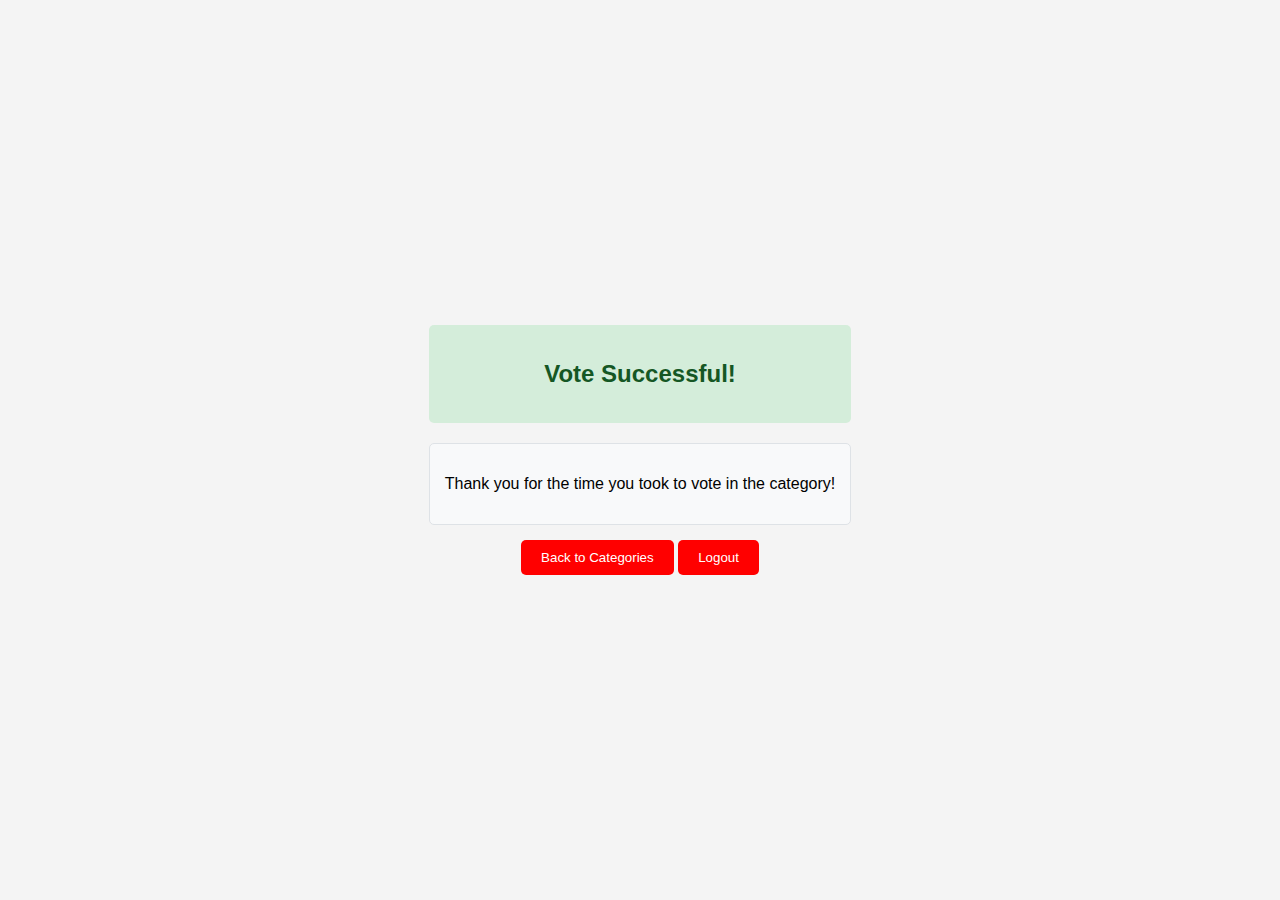
<file: success.html>
<!DOCTYPE html>
<html lang="en">
<head>
    <meta charset="UTF-8">
    <meta name="viewport" content="width=device-width, initial-scale=1.0">
    <title>Vote Successful</title>
    <link rel="stylesheet" href="styles.css">
</head>
<body>
    <div class="success-container">
        <div class="green-box">
            <h2>Vote Successful!</h2>
        </div>
        <div class="thank-you-box">
            <p>Thank you for the time you took to vote in the <span id="categoryTitle"></span> category!</p>
        </div>

        <!-- Back to Categories Button -->
        <button id="backToCategoriesBtn">Back to Categories</button>

        <!-- Logout Button -->
        <button id="logoutBtn">Logout</button>
    </div>

    <script src="success.js"></script>
</body>
</html>
</file>
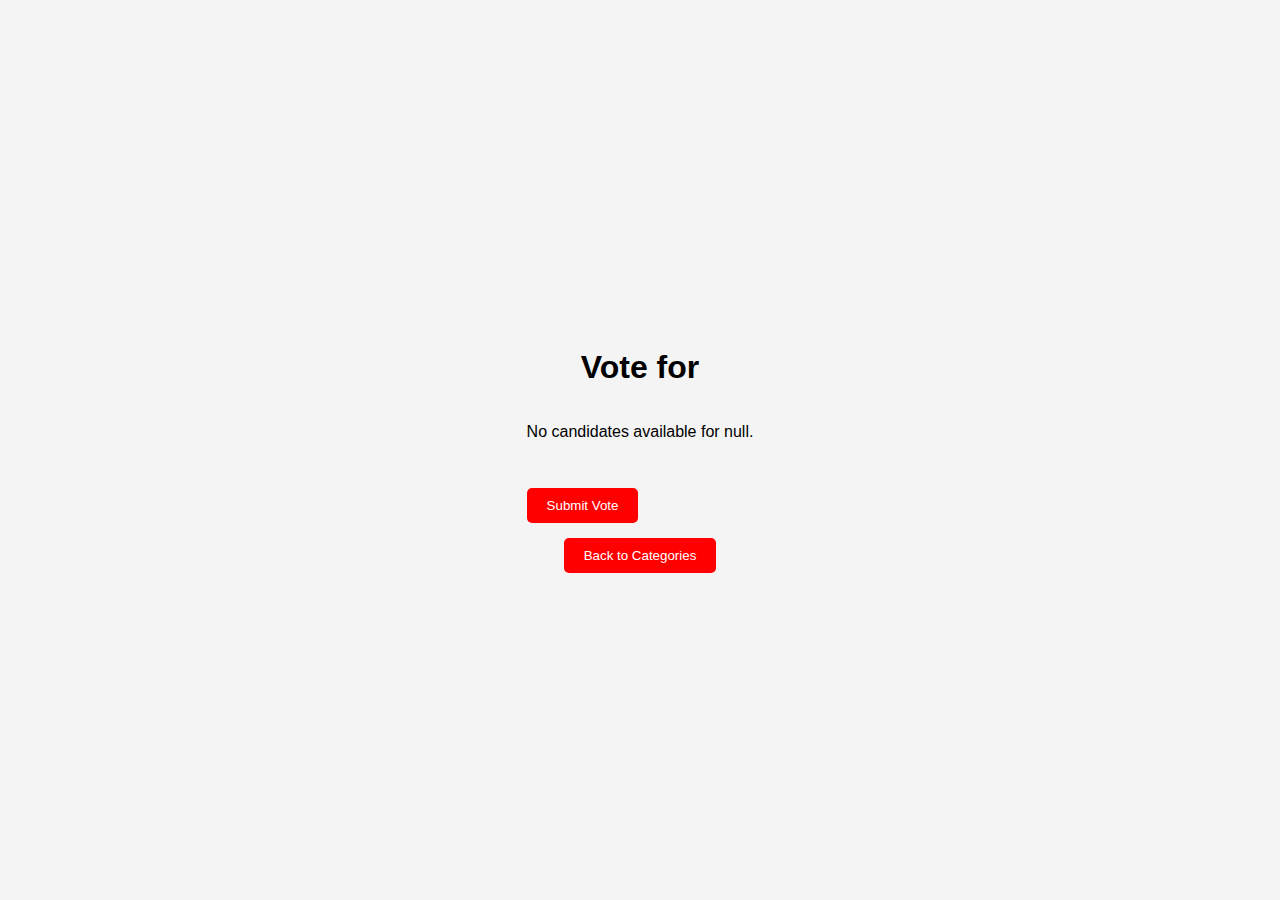
<file: vote.html>
<!DOCTYPE html>
<html lang="en">
<head>
    <meta charset="UTF-8">
    <meta name="viewport" content="width=device-width, initial-scale=1.0">
    <title>Vote</title>
    <link rel="stylesheet" href="styles.css">
</head>
<body>
    <h1>Vote for <span id="categoryName"></span></h1>
    
    <form id="voteForm">
        <div id="candidatesContainer" class="candidates">
            <!-- Candidates will be dynamically inserted here -->
        </div>
        <p id="errorMessage" style="color: red;"></p>
        <button type="submit">Submit Vote</button>
    </form>

    <button id="backBtn">Back to Categories</button>

    <script src="vote.js"></script>
</body>
</html>
</file>
<file: styles.css>
/* General styles */
body {
    font-family: Arial, sans-serif;
    margin: 0;
    padding: 0;
    background-color: #f4f4f4;
    display: flex;
    flex-direction: column;
    align-items: center;
    justify-content: center;
    height: 100vh;
}

h1, h2 {
    text-align: center;
}

/* Logo styling */
.logo {
    display: block;
    margin: 20px auto;
    width: 100px;
}

/* Login Page */
.login-container {
    width: 300px;
    margin: 100px auto;
    padding: 20px;
    background-color: #fff;
    box-shadow: 0 0 10px rgba(0, 0, 0, 0.1);
    border-radius: 10px;
    text-align: center;  /* Centered the text */
}

form div {
    margin-bottom: 15px;
    text-align: center;  /* Center the input fields and labels */
}

/* Categories Page */
.categories-container {
    text-align: center;
    padding: 20px;
}

.categories {
    display: flex;
    flex-wrap: wrap;
    justify-content: center;
}

.category-rect {
    background-color: lightgray;
    border-radius: 5px;
    margin: 10px;
    padding: 15px;
    width: 150px;
    text-align: center;
    box-shadow: 0 0 5px rgba(0, 0, 0, 0.1);
}

.category-rect a {
    text-decoration: none;
    color: black;
    font-size: 16px;
}

/* Voting Page */
.voting-container {
    padding: 20px;
    text-align: center;
}

.candidates {
    display: flex;
    flex-direction: column;
    align-items: center;
}

.candidates label {
    display: block;
    margin: 10px;
    text-align: center;
}

.candidates img {
    width: 50px;
    height: 50px;
    border-radius: 50%;
    margin-right: 10px;
    display: block;
    margin: 0 auto; /* Center the image */
}

/* Help Modal */
.modal {
    position: fixed;
    top: 0;
    left: 0;
    width: 100%;
    height: 100%;
    background-color: rgba(0, 0, 0, 0.5);
    display: flex;
    justify-content: center;
    align-items: center;
}

.modal-content {
    background-color: #fff;
    padding: 20px;
    text-align: center;
    border-radius: 5px;
}

/* Success Page */
.success-container {
    text-align: center;
    padding: 20px;
}

.green-box {
    background-color: #d4edda;
    color: #155724;
    padding: 15px;
    margin-bottom: 20px;
    border-radius: 5px;
}

.thank-you-box {
    background-color: #f8f9fa;
    border: 1px solid #dee2e6;
    padding: 15px;
    border-radius: 5px;
}

/* Buttons */
button {
    margin-top: 15px;
    padding: 10px 20px;
    background-color: #ff0000; /* Changed to red */
    color: white;
    border: none;
    border-radius: 5px;
    cursor: pointer;
}

button:hover {
    background-color: #c30000; /* Changed to darker red */
}

.info-box {
    background-color: #f9f9f9;
    border: 1px solid #ccc;
    padding: 15px;
    margin: 15px 0;
    border-radius: 5px;
}
</file>
